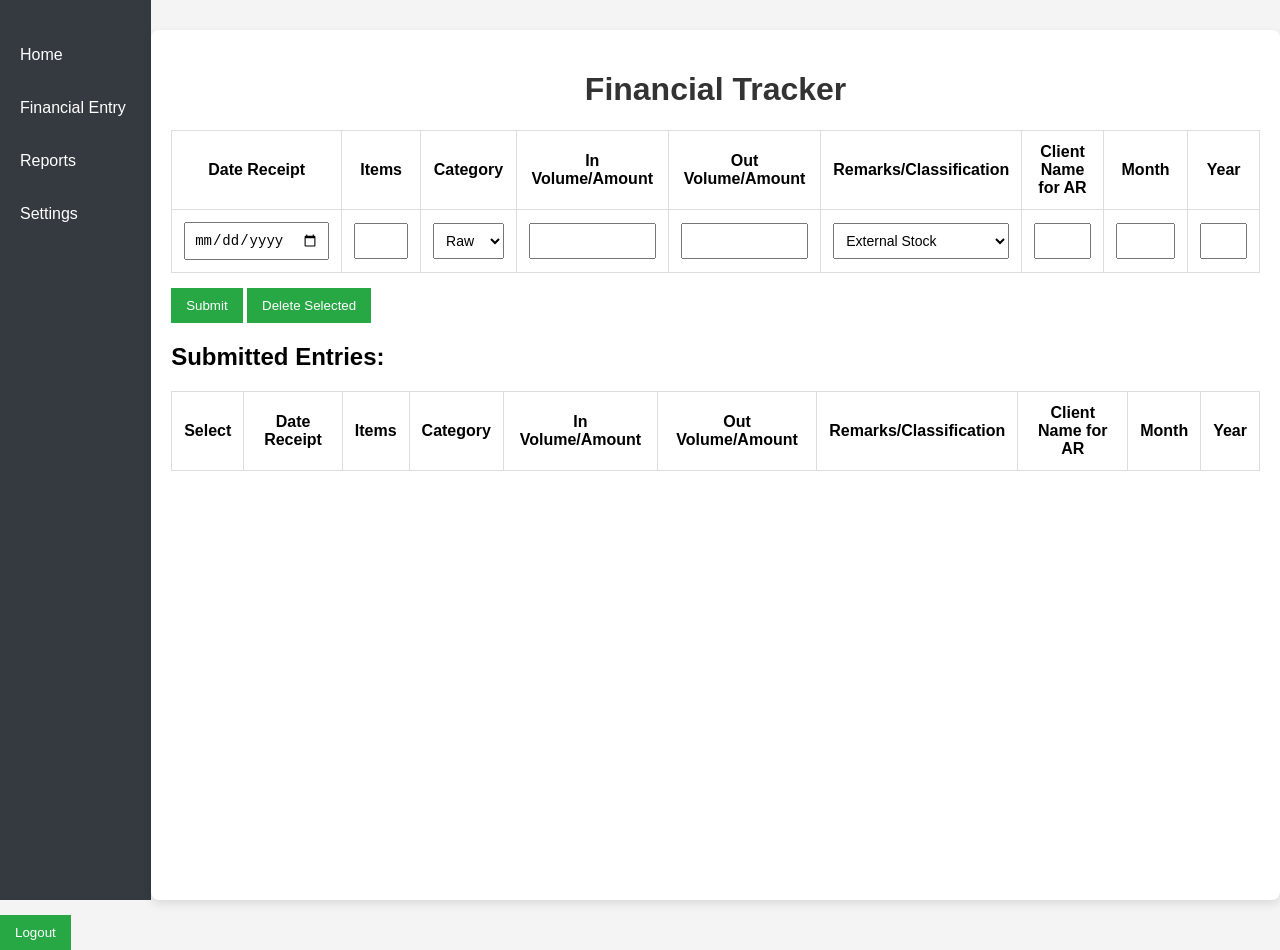
<file: index.html>
<!DOCTYPE html>
<html lang="en">
<head>
    <meta charset="UTF-8">
    <meta name="viewport" content="width=device-width, initial-scale=1.0">
    <title>Financial Tracker</title>
    <link rel="stylesheet" href="styles.css">
</head>
<body>
    <div class="wrapper">
        <nav class="sidebar">
            <ul>
                <li><a href="index.html">Home</a></li>
                <li><a href="index.html">Financial Entry</a></li>
                <li><a href="reportgen.html">Reports</a></li> <!-- Link to Report Generation -->
                <li><a href="#">Settings</a></li>
            </ul>
        </nav>

        <div class="main-content">
            <h1>Financial Tracker</h1>
            <form id="financeForm">
                <table>
                    <thead>
                        <tr>
                            <th>Date Receipt</th>
                            <th>Items</th>
                            <th>Category</th>
                            <th>In Volume/Amount</th>
                            <th>Out Volume/Amount</th>
                            <th>Remarks/Classification</th>
                            <th>Client Name for AR</th>
                            <th>Month</th>
                            <th>Year</th>
                        </tr>
                    </thead>
                    <tbody>
                        <tr>
                            <td><input type="date" id="date" name="date" required></td>
                            <td><input type="text" id="productName" name="productName" required></td>
                            <td>
                                <select id="category" name="category">
                                    <option value="raw">Raw</option>
                                    <option value="income">Income</option>
                                </select>
                            </td>
                            <td><input type="number" id="inAmount" name="inAmount"></td>
                            <td><input type="number" id="outAmount" name="outAmount"></td>
                            <td>
                                <select id="remarks" name="remarks">
                                    <option value="externalStock">External Stock</option>
                                    <option value="sold">Sold</option>
                                    <option value="deliveryFee">Delivery Fee</option>
                                </select>
                            </td>
                            <td><input type="text" id="clientName" name="clientName"></td>
                            <td><input type="text" id="month" name="month" readonly required></td>
                            <td><input type="text" id="year" name="year" readonly required></td>
                        </tr>
                    </tbody>
                </table>
                <button type="submit">Submit</button>
                <button type="button" id="deleteButton">Delete Selected</button>
            </form>

            <h2>Submitted Entries:</h2>
            <table id="dataTable">
                <thead>
                    <tr>
                        <th>Select</th>
                        <th>Date Receipt</th>
                        <th>Items</th>
                        <th>Category</th>
                        <th>In Volume/Amount</th>
                        <th>Out Volume/Amount</th>
                        <th>Remarks/Classification</th>
                        <th>Client Name for AR</th>
                        <th>Month</th>
                        <th>Year</th>
                    </tr>
                </thead>
                <tbody>
                    <!-- Rows will be appended here -->
                </tbody>
            </table>
        </div>
    </div>

    <script src="script.js"></script>
</body>
</html>

<button id="logoutButton">Logout</button>

<script>
    document.getElementById('logoutButton').addEventListener('click', function() {
        localStorage.removeItem('loggedInUser');
        window.location.href = 'login.html';
    });
</script>
</file>
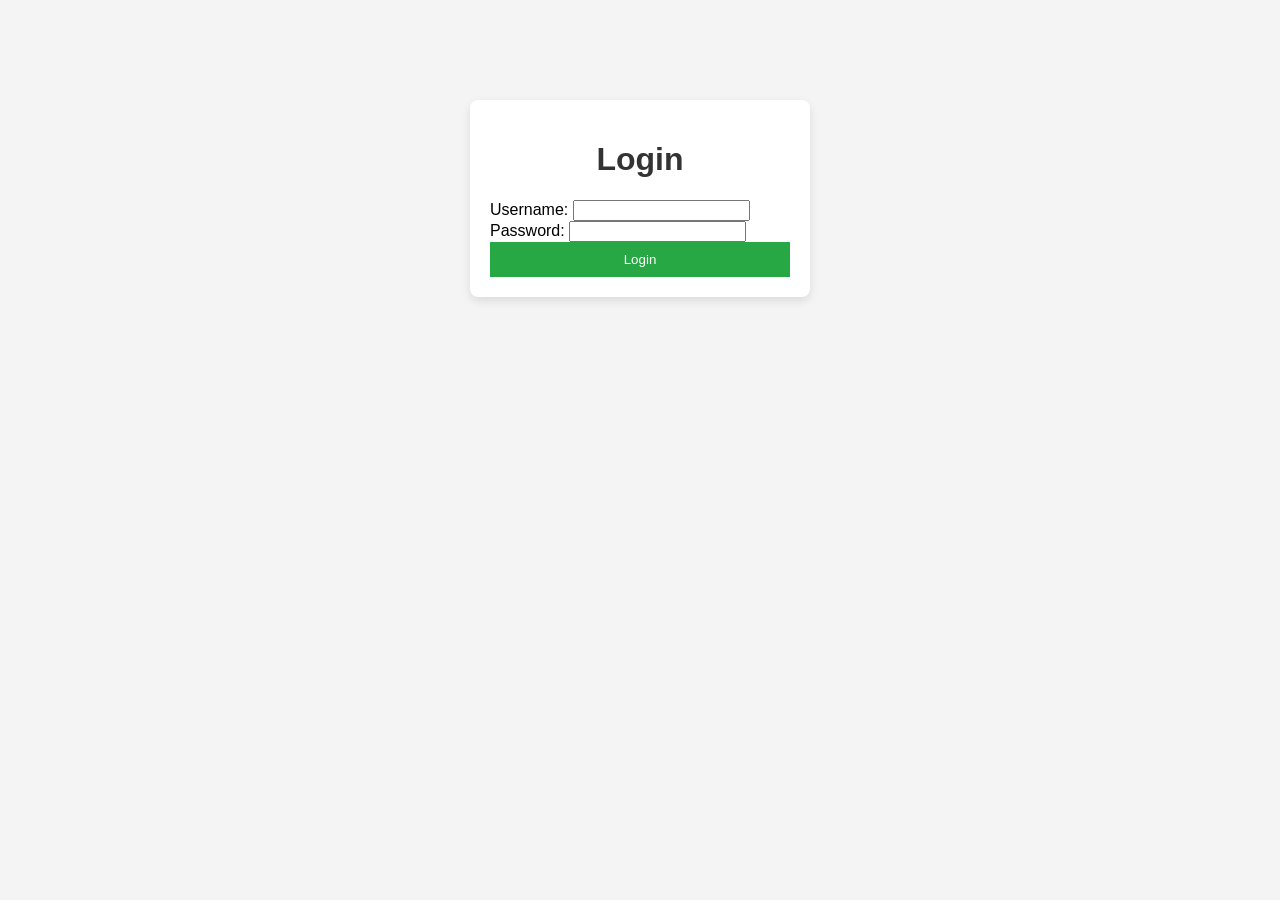
<file: login.html>
<!DOCTYPE html>
<html lang="en">
<head>
    <meta charset="UTF-8">
    <meta name="viewport" content="width=device-width, initial-scale=1.0">
    <title>Login</title>
    <link rel="stylesheet" href="login.css">
</head>
<body>
    <div class="login-container">
        <h1>Login</h1>
        <form id="loginForm">
            <div>
                <label for="username">Username:</label>
                <input type="text" id="username" required>
            </div>
            <div>
                <label for="password">Password:</label>
                <input type="password" id="password" required>
            </div>
            <button type="submit">Login</button>
            <p id="error" style="color: red; display: none;">Invalid credentials. Please try again.</p>
        </form>
    </div>

    <script src="login.js"></script>
</body>
</html>
</file>
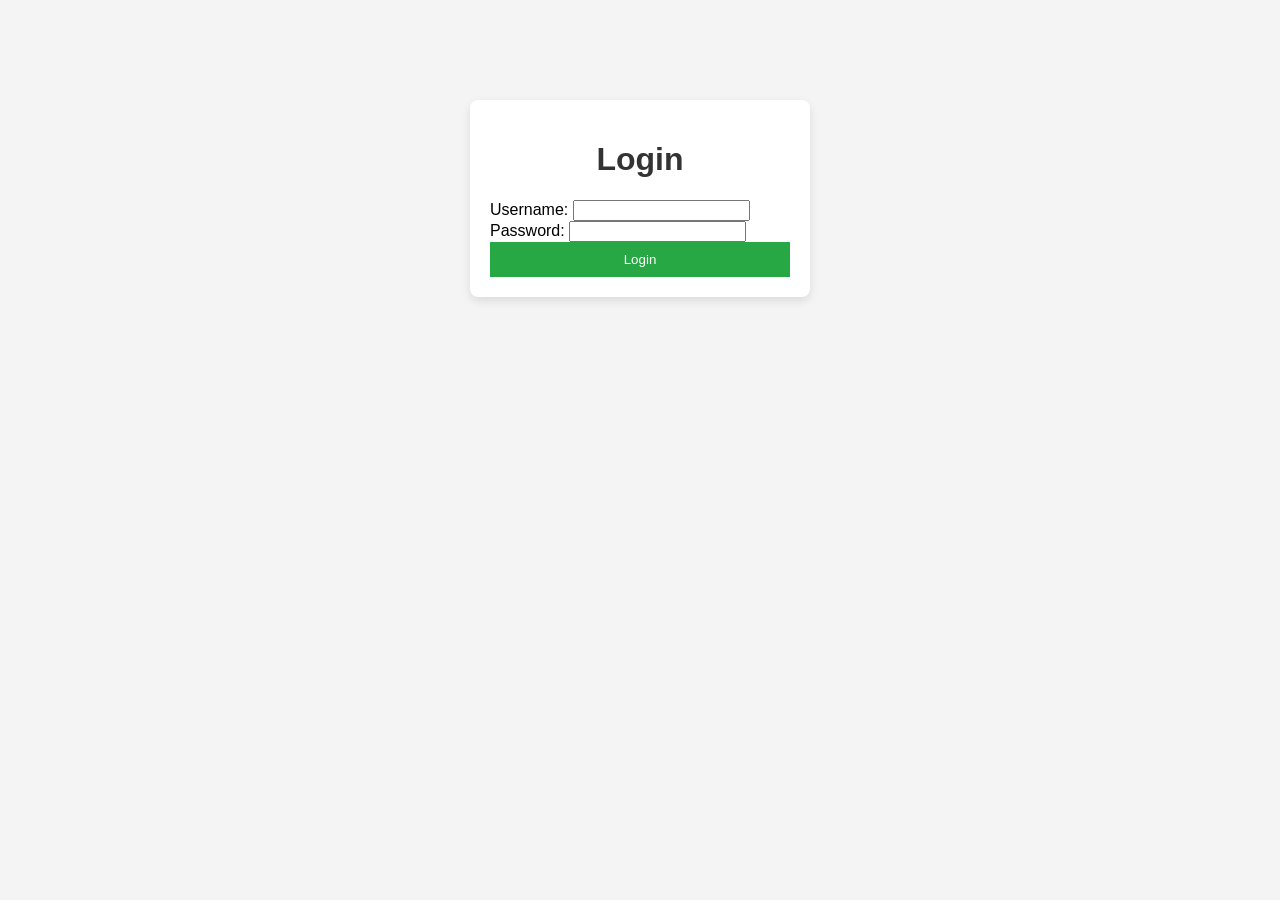
<file: reportgen.html>
<!DOCTYPE html>
<html lang="en">
<head>
    <meta charset="UTF-8">
    <meta name="viewport" content="width=device-width, initial-scale=1.0">
    <title>Report Generation</title>
    <link rel="stylesheet" href="reportgen.css">
</head>
<body>
    <div class="container">
        <h1>Report Generation</h1>
        <form id="reportForm">
            <div class="input-group">
                <label for="startDate">Start Date</label>
                <input type="date" id="startDate" required>
            </div>
            <div class="input-group">
                <label for="endDate">End Date</label>
                <input type="date" id="endDate" required>
            </div>
            <div class="input-group">
                <label for="categoryFilter">Category</label>
                <select id="categoryFilter">
                    <option value="">All</option>
                    <option value="raw">Raw</option>
                    <option value="income">Income</option>
                </select>
            </div>
            <button type="submit">Generate Report</button>
        </form>

        <h2>Report Output:</h2>
        <table id="reportTable">
            <thead>
                <tr>
                    <th>Date Receipt</th>
                    <th>Items</th>
                    <th>Category</th>
                    <th>In Volume/Amount</th>
                    <th>Out Volume/Amount</th>
                    <th>Remarks</th>
                    <th>Client Name</th>
                    <th>Month</th>
                    <th>Year</th>
                </tr>
            </thead>
            <tbody>
                <!-- Report data will be populated here -->
            </tbody>
        </table>
    </div>

    <script src="reportgen.js"></script>
</body>
</html>
</file>
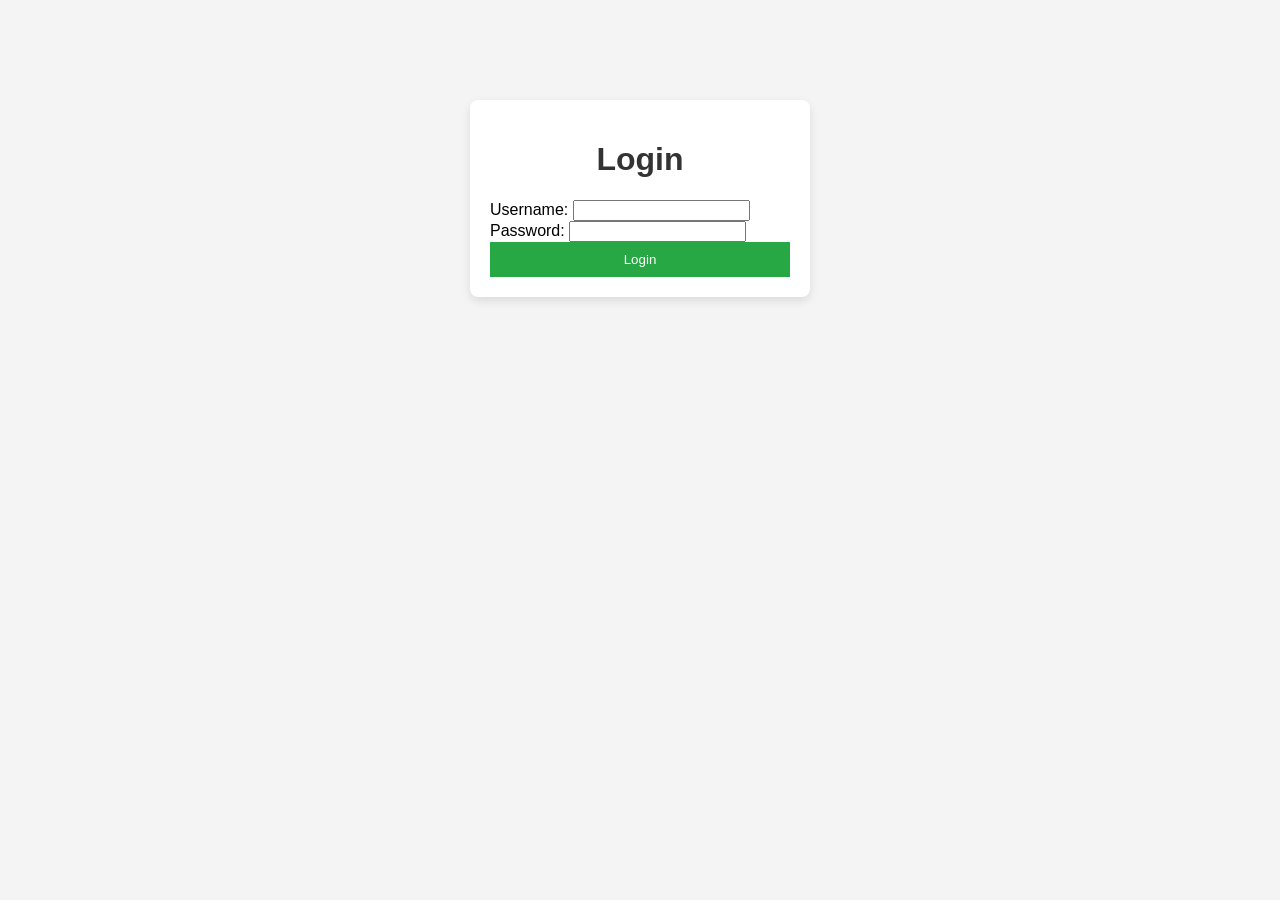
<file: usermanage.html>
<!DOCTYPE html>
<html lang="en">
<head>
    <meta charset="UTF-8">
    <meta name="viewport" content="width=device-width, initial-scale=1.0">
    <title>User Management</title>
    <link rel="stylesheet" href="usermanage.css">
</head>
<body>
    <div class="usermanage-container">
        <h1>User Management</h1>
        <form id="userForm">
            <div>
                <label for="username">Username:</label>
                <input type="text" id="username" required>
            </div>
            <div>
                <label for="password">Password:</label>
                <input type="password" id="password" required>
            </div>
            <div>
                <label for="role">Role:</label>
                <select id="role">
                    <option value="admin">Admin</option>
                    <option value="user">User</option>
                </select>
            </div>
            <button type="submit">Add User</button>
        </form>

        <h2>Existing Users:</h2>
        <table id="userTable">
            <thead>
                <tr>
                    <th>Username</th>
                    <th>Role</th>
                    <th>Actions</th>
                </tr>
            </thead>
            <tbody>
                <!-- User rows will be populated here -->
            </tbody>
        </table>
    </div>

    <script src="usermanage.js"></script>
</body>
</html>
</file>
<file: styles.css>
* {
    box-sizing: border-box;
}

body {
    font-family: Arial, sans-serif;
    background-color: #f4f4f4;
    margin: 0;
    padding: 0;
}

.wrapper {
    display: flex;
}

.sidebar {
    width: 250px;
    background-color: #343a40;
    padding-top: 20px;
    min-height: 100vh;
}

.sidebar ul {
    list-style-type: none;
    padding: 0;
}

.sidebar ul li {
    margin-bottom: 15px;
}

.sidebar ul li a {
    color: white;
    text-decoration: none;
    padding: 10px 20px;
    display: block;
}

.sidebar ul li a:hover {
    background-color: #495057;
}

.main-content {
    flex-grow: 1;
    padding: 20px;
    background-color: #fff;
    margin-top: 30px;
    border-radius: 8px;
    box-shadow: 0 4px 10px rgba(0, 0, 0, 0.1);
}

h1 {
    text-align: center;
    color: #333;
}

form {
    margin-top: 20px;
}

table {
    width: 100%;
    border-collapse: collapse;
}

th, td {
    padding: 12px;
    text-align: center;
    border: 1px solid #ddd;
}

input, select {
    padding: 8px;
    width: 100%;
    box-sizing: border-box;
    font-size: 14px;
}

button {
    margin-top: 15px;
    padding: 10px 15px;
    background-color: #28a745;
    color: white;
    border: none;
    cursor: pointer;
}

button:hover {
    background-color: #218838;
}

#output {
    margin-top: 20px;
    padding: 10px;
    background-color: #e9ecef;
    border: 1px solid #ddd;
    border-radius: 4px;
}
</file>
<file: login.css>
body {
    font-family: Arial, sans-serif;
    background-color: #f4f4f4;
    margin: 0;
    padding: 0;
}

.login-container {
    width: 300px;
    margin: 100px auto;
    background-color: #fff;
    padding: 20px;
    border-radius: 8px;
    box-shadow: 0 4px 10px rgba(0, 0, 0, 0.1);
}

h1, h2 {
    text-align: center;
    color: #333;
}

.input-group {
    margin-bottom: 15px;
}

.input-group label {
    display: block;
    font-weight: bold;
    margin-bottom: 5px;
}

.input-group input, .input-group select {
    width: 100%;
    padding: 8px;
    box-sizing: border-box;
    border: 1px solid #ddd;
    border-radius: 4px;
}

button {
    width: 100%;
    padding: 10px;
    background-color: #28a745;
    color: white;
    border: none;
    cursor: pointer;
}

button:hover {
    background-color: #218838;
}

#errorMessage {
    color: red;
    text-align: center;
    margin-top: 10px;
}

#adminArea {
    margin-top: 30px;
}
</file>
<file: reportgen.css>
body {
    font-family: Arial, sans-serif;
    background-color: #f4f4f4;
    margin: 0;
    padding: 0;
}

.container {
    width: 80%;
    margin: 50px auto;
    background-color: #fff;
    padding: 20px;
    border-radius: 8px;
    box-shadow: 0 4px 10px rgba(0, 0, 0, 0.1);
}

h1, h2 {
    text-align: center;
    color: #333;
}

.input-group {
    margin-bottom: 15px;
}

.input-group label {
    display: block;
    font-weight: bold;
    margin-bottom: 5px;
}

.input-group input, .input-group select {
    width: 100%;
    padding: 8px;
    box-sizing: border-box;
    border: 1px solid #ddd;
    border-radius: 4px;
}

button {
    width: 100%;
    padding: 10px;
    background-color: #28a745;
    color: white;
    border: none;
    cursor: pointer;
}

button:hover {
    background-color: #218838;
}

#reportTable {
    width: 100%;
    margin-top: 20px;
    border-collapse: collapse;
}

#reportTable th, #reportTable td {
    border: 1px solid #ddd;
    padding: 8px;
    text-align: center;
}

#reportTable th {
    background-color: #f2f2f2;
}
</file>
<file: usermanage.css>
body {
    font-family: Arial, sans-serif;
    background-color: #f4f4f4;
    margin: 0;
    padding: 0;
}

.container {
    width: 80%;
    margin: 50px auto;
    background-color: #fff;
    padding: 20px;
    border-radius: 8px;
    box-shadow: 0 4px 10px rgba(0, 0, 0, 0.1);
}

h1 {
    text-align: center;
    color: #333;
}

.input-group {
    margin-bottom: 15px;
}

.input-group label {
    display: block;
    font-weight: bold;
    margin-bottom: 5px;
}

.input-group input, .input-group select {
    width: 100%;
    padding: 8px;
    box-sizing: border-box;
    border: 1px solid #ddd;
    border-radius: 4px;
}

button {
    width: 100%;
    padding: 10px;
    background-color: #007bff;
    color: white;
    border: none;
    cursor: pointer;
}

button:hover {
    background-color: #0056b3;
}

#userList {
    margin-top: 20px;
    background-color: #e9ecef;
    padding: 10px;
    border-radius: 4px;
    border: 1px solid #ddd;
}
</file>
